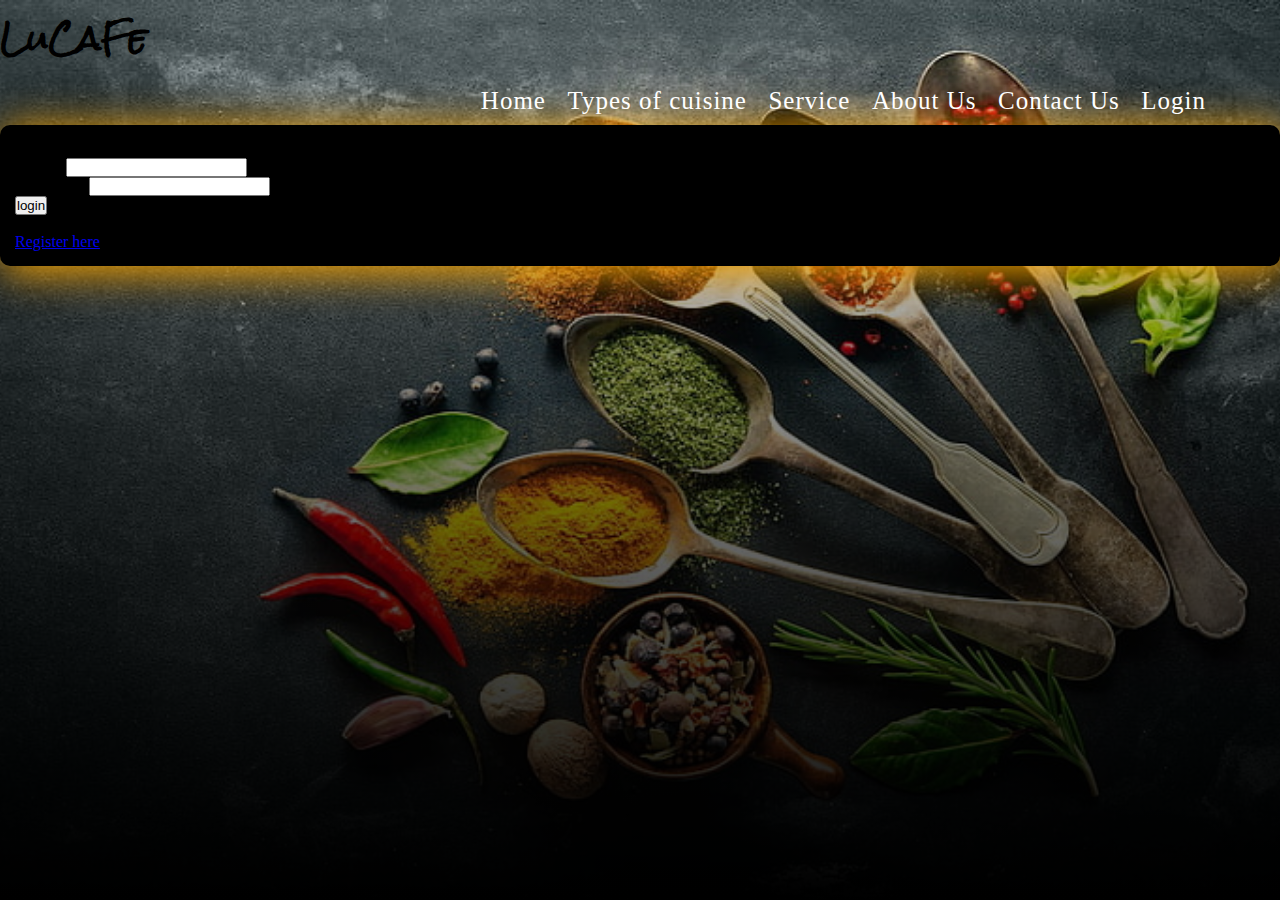
<file: login.html>
<!doctype html>
<html lang="en">

<head>
    <!-- Required meta tags -->
    <meta charset="utf-8">
    <meta name="viewport" content="width=device-width, initial-scale=1">

    <!-- Bootstrap CSS -->
    <link href="https://cdn.jsdelivr.net/npm/bootstrap@5.0.2/dist/css/bootstrap.min.css" rel="stylesheet"
        integrity="sha384-EVSTQN3/azprG1Anm3QDgpJLIm9Nao0Yz1ztcQTwFspd3yD65VohhpuuCOmLASjC" crossorigin="anonymous">
    <link rel="stylesheet" href="style.css">

    <title>Login</title>
    <style>
    form {
        background: #000000;
        padding: 15px;
        box-shadow: 5px 5px 40px 2px rgb(243, 162, 0);
        border-radius: 10px;
    }
    </style>
</head>

<body>
    <header>
        <h1 class="text-warning">LuCaFe</h1>
        <nav>
            <ul>
                <li><a href="index.php">Home</a></li>
                <li><a href="#cuisinetypes">Types of cuisine</a></li>
                <li><a href="#">Service</a></li>
                <li><a href="#">About Us</a></li>
                <li><a href="#">Contact Us</a></li>
                <li><a href="login.php">Login</a></li>

            </ul>
        </nav>

        <div class="container-fluid pt-4">
            <div class="row justify-content-center m-5">
                <div class="col-lg-4 col-md-6 col-sm-12">
                    <form action="" method="get">
                        <div class="mb-3 text-warning">
                            <h4>Login Form</h4>
                        </div>
                        <div class="mb-3 text-light">
                            Name :
                            <input type="text" class="form-control" name="l_username">
                        </div>
                        <div class="mb-3 text-light">
                            Password :
                            <input type="password" class="form-control" name="l_pass">
                        </div>
                        <div class="text-center pt-4">
                            <button type="Login" class="btn btn-warning col-4  ">login</button>
                            <p class="text-light pt-3">Don't Have An Account?</p> <a href="register.php"
                                class="text-warning">Register here</a>
                        </div>

                    </form>
                </div>
            </div>
        </div>

    </header>

    <!-- Optional JavaScript; choose one of the two! -->

    <!-- Option 1: Bootstrap Bundle with Popper -->
    <script src="https://cdn.jsdelivr.net/npm/bootstrap@5.0.2/dist/js/bootstrap.bundle.min.js"
        integrity="sha384-MrcW6ZMFYlzcLA8Nl+NtUVF0sA7MsXsP1UyJoMp4YLEuNSfAP+JcXn/tWtIaxVXM" crossorigin="anonymous">
    </script>

    <!-- Option 2: Separate Popper and Bootstrap JS -->
    <!--
    <script src="https://cdn.jsdelivr.net/npm/@popperjs/core@2.9.2/dist/umd/popper.min.js" integrity="sha384-IQsoLXl5PILFhosVNubq5LC7Qb9DXgDA9i+tQ8Zj3iwWAwPtgFTxbJ8NT4GN1R8p" crossorigin="anonymous"></script>
    <script src="https://cdn.jsdelivr.net/npm/bootstrap@5.0.2/dist/js/bootstrap.min.js" integrity="sha384-cVKIPhGWiC2Al4u+LWgxfKTRIcfu0JTxR+EQDz/bgldoEyl4H0zUF0QKbrJ0EcQF" crossorigin="anonymous"></script>
    -->
</body>

</html>
</file>
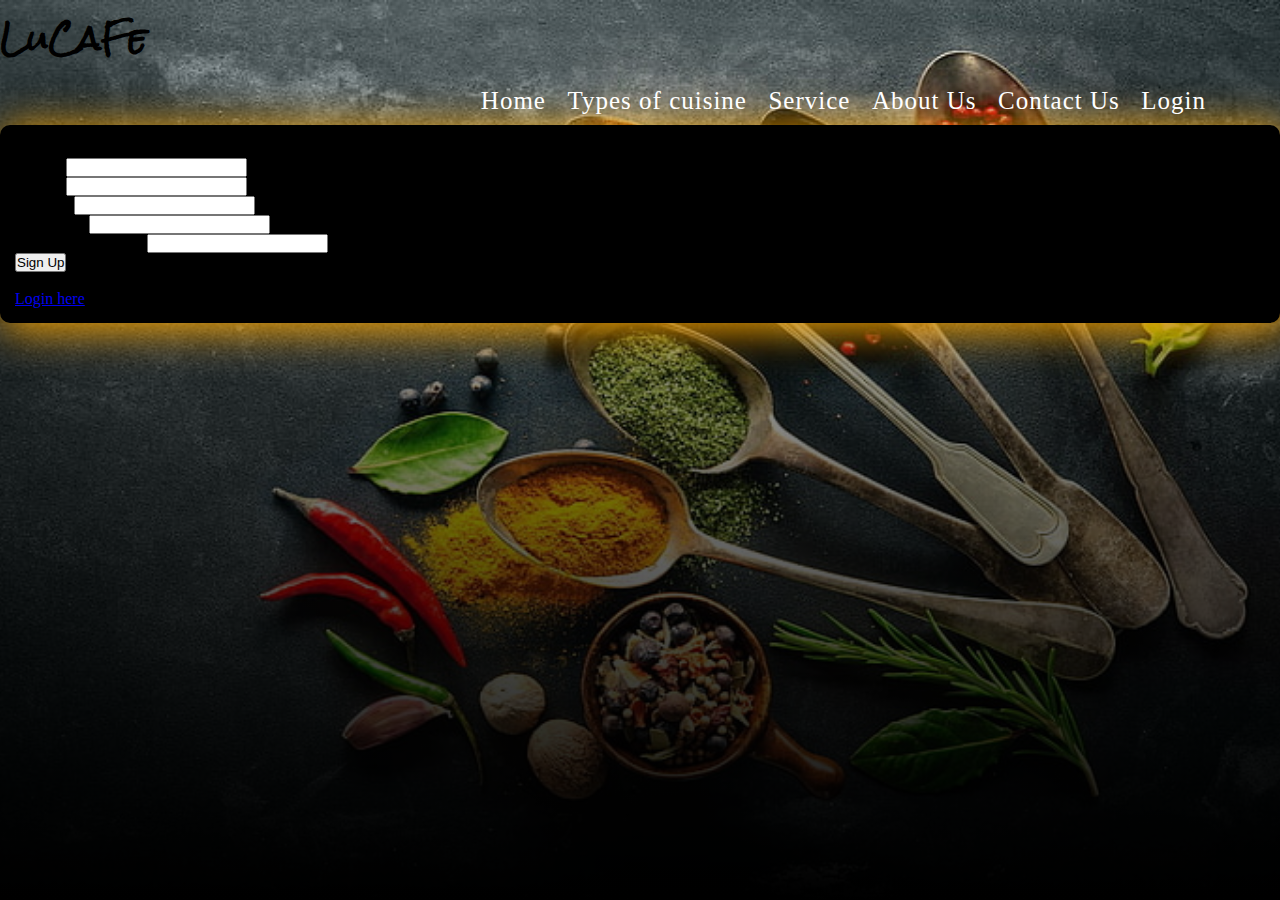
<file: register.html>
<!doctype html>
<html lang="en">

<head>
    <!-- Required meta tags -->
    <meta charset="utf-8">
    <meta name="viewport" content="width=device-width, initial-scale=1">

    <!-- Bootstrap CSS -->
    <link href="https://cdn.jsdelivr.net/npm/bootstrap@5.0.2/dist/css/bootstrap.min.css" rel="stylesheet"
        integrity="sha384-EVSTQN3/azprG1Anm3QDgpJLIm9Nao0Yz1ztcQTwFspd3yD65VohhpuuCOmLASjC" crossorigin="anonymous">
    <link rel="stylesheet" href="style.css">

    <title>Register</title>
    <style>
    form {
        background: #000000;
        padding: 15px;
        box-shadow: 5px 5px 40px 2px rgb(243, 162, 0);
        border-radius: 10px;
    }
    </style>
</head>

<body>
    <header>
        <h1 class="text-warning">LuCaFe</h1>
        <nav>
            <ul>
                <li><a href="index.php">Home</a></li>
                <li><a href="#cuisinetypes">Types of cuisine</a></li>
                <li><a href="#">Service</a></li>
                <li><a href="#aboutus">About Us</a></li>
                <li><a href="#contactus">Contact Us</a></li>
                <li><a href="login.php">Login</a></li>

            </ul>
        </nav>

        <div class="container-fluid ">
            <div class="row justify-content-center m-5">
                <div class="col-lg-4 col-md-6 col-sm-12">
                    <form action="" method="get">
                        <div class=" text-warning">
                            <h4>Registration Form</h4>
                        </div>
                        <div class="mb-2 text-light">
                            Name :
                            <input type="text" class="form-control" name="r_username">
                        </div>

                        <div class="mb-2 text-light">
                            Email :
                            <input type="email" class="form-control" name="r_email">
                        </div>

                        <div class="mb-2 text-light">
                            Mobile :
                            <input type="text" class="form-control" name="r_mobile">
                        </div>

                        <div class="mb-2 text-light">
                            Password :
                            <input type="text" class="form-control" name="r_pass">
                        </div>

                        <div class="mb-2 text-light">
                            Confirm Password :
                            <input type="text" class="form-control" name="r_con_pass">
                        </div>

                        <div class="text-center pt-2">
                            <button type="Login" class="btn btn-warning col-4">Sign Up</button>
                            <p class="text-light pt-2">Already Have An Account?</p> <a href="login.php"
                                class="text-warning">Login here</a>
                        </div>

                    </form>
                </div>
            </div>
        </div>

    </header>

    <!-- Optional JavaScript; choose one of the two! -->

    <!-- Option 1: Bootstrap Bundle with Popper -->
    <script src="https://cdn.jsdelivr.net/npm/bootstrap@5.0.2/dist/js/bootstrap.bundle.min.js"
        integrity="sha384-MrcW6ZMFYlzcLA8Nl+NtUVF0sA7MsXsP1UyJoMp4YLEuNSfAP+JcXn/tWtIaxVXM" crossorigin="anonymous">
    </script>

    <!-- Option 2: Separate Popper and Bootstrap JS -->
    <!--
    <script src="https://cdn.jsdelivr.net/npm/@popperjs/core@2.9.2/dist/umd/popper.min.js" integrity="sha384-IQsoLXl5PILFhosVNubq5LC7Qb9DXgDA9i+tQ8Zj3iwWAwPtgFTxbJ8NT4GN1R8p" crossorigin="anonymous"></script>
    <script src="https://cdn.jsdelivr.net/npm/bootstrap@5.0.2/dist/js/bootstrap.min.js" integrity="sha384-cVKIPhGWiC2Al4u+LWgxfKTRIcfu0JTxR+EQDz/bgldoEyl4H0zUF0QKbrJ0EcQF" crossorigin="anonymous"></script>
    -->
</body>

</html>
</file>
<file: style.css>
@import url('https://fonts.googleapis.com/css2?family=Arizonia&family=Bruno+Ace&family=Macondo&family=Monoton&family=Nunito:wght@500;700;900&family=Roboto:wght@100&family=Rock+Salt&display=swap');
*{
    margin: 0px;
    padding: 0px;
}

body{
    background-color: #000000;
}

header{
    background-image: linear-gradient(to bottom, rgba(255, 255, 255, 0) 0, #000000 100%), url(images/homescreen.jpg) ;
    height: 100vh;
    /* width: 100vw; */
    background-size: cover;
    background-position: center;
}

header h1{
   font-family:'Rock Salt', cursive;     
}
nav{
    width: 90%;
    margin: 10px auto;
    text-align: right;
    font-size: 5%;
}
nav ul li{
    display: inline-block;
}

nav ul li a{
    text-decoration: none;
    color: rgb(255, 255, 255);
    font-size: 25px;
    margin: 0px 10px;
    letter-spacing: 1px;
}
nav ul li a:hover{
    text-decoration: underline;
    color: rgb(231, 163, 26);
}

#aboutus img{
      box-shadow: 10px 10px 50px 5px #f3a200;
}
#contactId{
    background: #020101;
            padding : 15px;
            box-shadow: 5px 5px 40px 2px #f3a200;
            border-radius : 4px;
}


#contactus iframe{
             
            box-shadow: 5px 5px 40px 2px rgb(243, 162, 0);
            border-radius : 4px;
}
</file>
